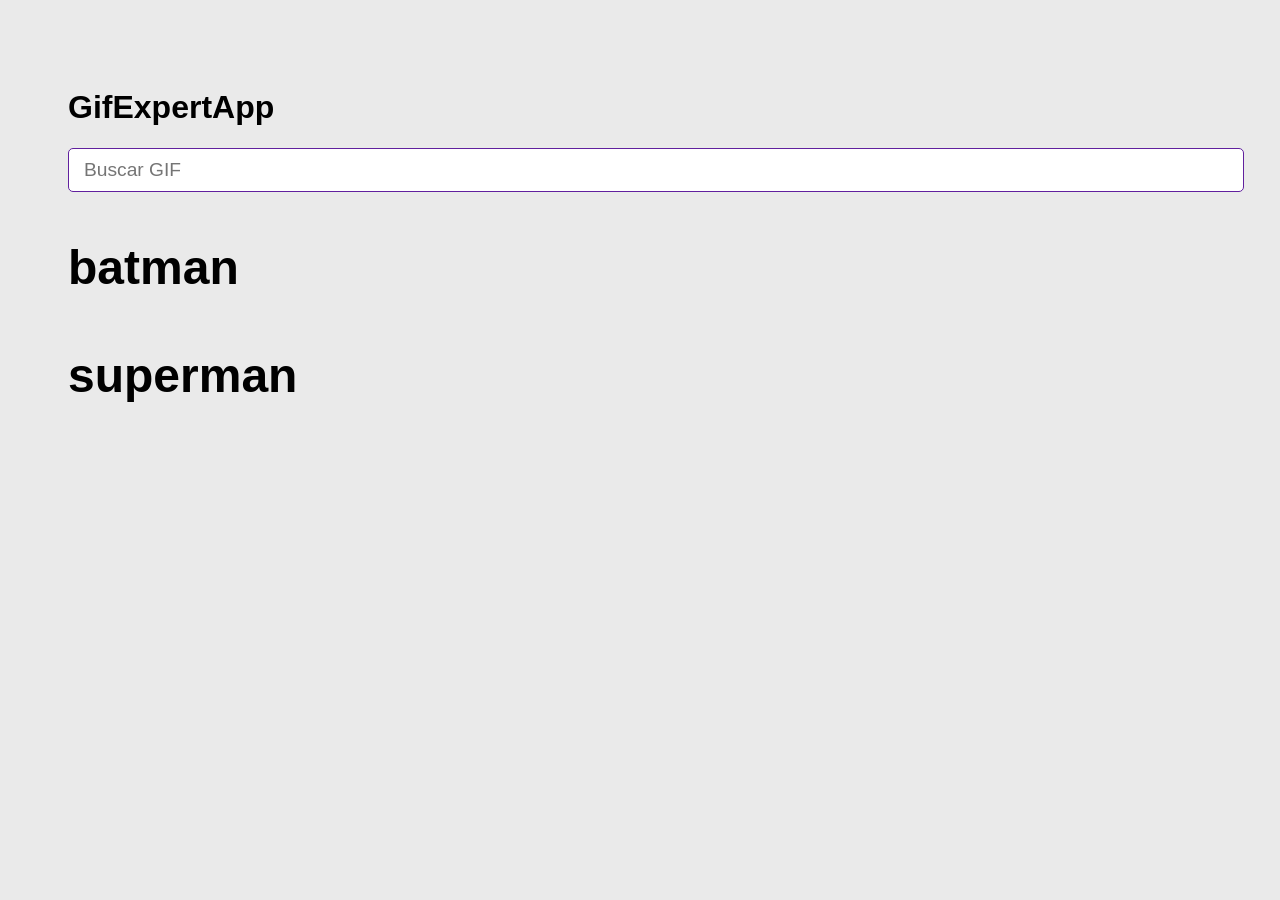
<file: docs/index.html>
<!DOCTYPE html>
<html lang="en">
  <head>
    <meta charset="UTF-8" />
    <link rel="icon" type="image/svg+xml" href="./assets/favicon.9b2e9a38.ico" />
    <meta name="viewport" content="width=device-width, initial-scale=1.0" />
    <title>Gif Expert App</title>
    <script type="module" crossorigin src="./assets/index.bcbacce0.js"></script>
    <link rel="stylesheet" href="./assets/index.df2abcea.css">
  </head>
  <body>
    <div id="root"></div>
    
  </body>
</html>
</file>
<file: docs/assets/index.df2abcea.css>
*{font-family:Helvetica,Arial,sans-serif;background-color:#eaeaea}body{padding:60px}input{background-color:#fff;border-radius:5px;border:1px solid rgb(97,32,158);color:#000;font-size:1.2rem;outline:none;padding:10px 15px;width:100%}h2{font-size:1.5rem}h3{font-size:3rem;margin-bottom:5px}.card-grid{display:flex;flex-direction:row;flex-wrap:wrap;justify-content:center}.card{align-content:center;align-items:center;background-color:#fff;border-radius:10px;box-shadow:0 3px 5px #00000008;display:flex;flex-direction:column;height:0%;justify-content:center;margin-bottom:20px;margin-right:20px;overflow:hidden}.card p{background-color:#fff;flex:1;font-size:1.5rem;margin-top:5px;padding:5px 20px 0;text-align:center}.card img{width:100%}
</file>
